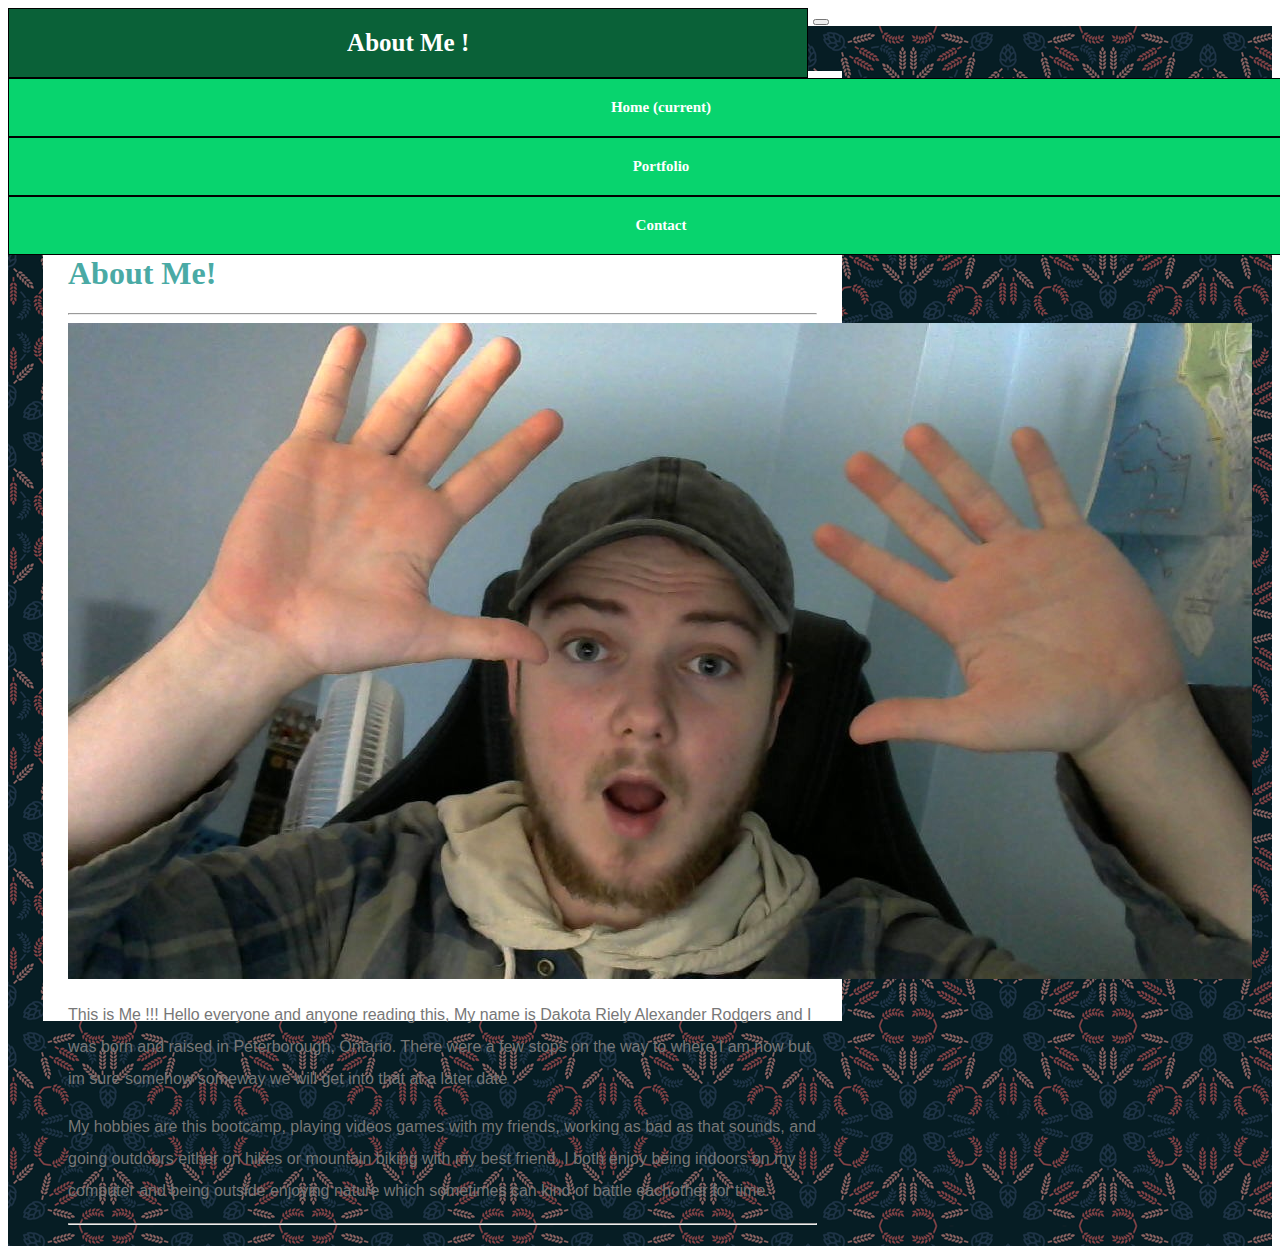
<file: index.html>
<!DOCTYPE html>
<html lang="en-us">

<head>

  <meta charset="UTF-8">
  <title>Week-2-Homework</title>
  <link rel="stylesheet" href="https://stackpath.bootstrapcdn.com/bootstrap/4.1.3/css/bootstrap.min.css" integrity="sha384-MCw98/SFnGE8fJT3GXwEOngsV7Zt27NXFoaoApmYm81iuXoPkFOJwJ8ERdknLPMO" crossorigin="anonymous">
  <link rel="stylesheet" type="text/css" href="style.css">
  <meta name="viewport" content="width=device-width, initial-scale=1.0">

</head>

<body>

<nav class="navbar navbar-expand-lg navbar-light bg-light">
  <a class="navbar-brand" href="#">About Me !</a>
  <button class="navbar-toggler" type="button" data-toggle="collapse" data-target="#navbarNavAltMarkup" aria-controls="navbarNavAltMarkup" aria-expanded="false" aria-label="Toggle navigation">
    <span class="navbar-toggler-icon"></span>
  </button>
  <div class="collapse navbar-collapse" id="navbarNavAltMarkup">
    <div class="navbar-nav">
      <a class="nav-item nav-link active" href="index.html">Home <span class="sr-only">(current)</span></a>
      <a class="nav-item nav-link" href="portfolio.html">Portfolio</a>
      <a class="nav-item nav-link" href="contact.html">Contact</a>
    </div>
  </div>
</nav>  

<div id="MainPage">

  <div class="Container">
      
  <div class="row">
      <div class="col-lg-12">
        <h1>About Me!</h1>
        <hr>
      </div>
  </div>
  
  <div class="row">
      <div class="col-lg-3">
        <img class="img img-thumbnail" src="assets/Me.jpg">
      </div>
      <div class="col-lg-9">
       <p>This is Me !!! Hello everyone and anyone reading this, My name is Dakota Riely Alexander Rodgers and I was born and raised in Peterborough, Ontario. There were a few stops on the way to where I am now but im sure somehow someway we will get into that at a later date</p>
       <p>My hobbies are this bootcamp, playing videos games with my friends, working as bad as that sounds, and going outdoors either on hikes or mountain biking with my best friend. I both enjoy being indoors on my computer and being outside enjoying nature which sometimes can kind of battle eachother for time.</p> 
      </div>
    </div>
  
  <hr>











</div>  
</div>

</body>

</html>
</file>
<file: style.css>
.navbar-brand {

    text-decoration:none;
    float:left;
    margin-right:5px;
    font-family:'Georgia', Times, Times New Roman, serif;
    color:white;
    border:1px solid #000000;
    padding:20px;
    width:60%;
    text-align:center;
    display:block;
    background:#0a6138;
    font-size: 25px;
    font-weight: bold;

}

.nav-item {

    text-decoration:none;
    float:left;
    margin-right:5px;
    font-family:'Georgia', Times, Times New Roman, serif;
    color:white;
    border:1px solid #000000;
    padding:20px;
    width:100%;
    text-align:center;
    display:block;
    background:#08d46e;
    font-size: 15px;
    font-weight: bold;

}

#MainPage {

    background-image: url("assets/wheat.png");
    background-color: #EDECEC ;
    padding: 20px 5px 200px 10px;
    height: 1000px;

    
}

.Container {

    background-color: white ;
    width: 60%;
    height: 90%;
    padding: 25px;
    margin: 25px 25px 25px 25px;
    color:black;
    
}

h1 {
    color: #4aaaa5;
   }

p { 
    line-height: 200%;
    color: #777777;
    font-family:'Arial', 'Helvetica Neue', Helvetica, sans-serif;;

}
</file>
